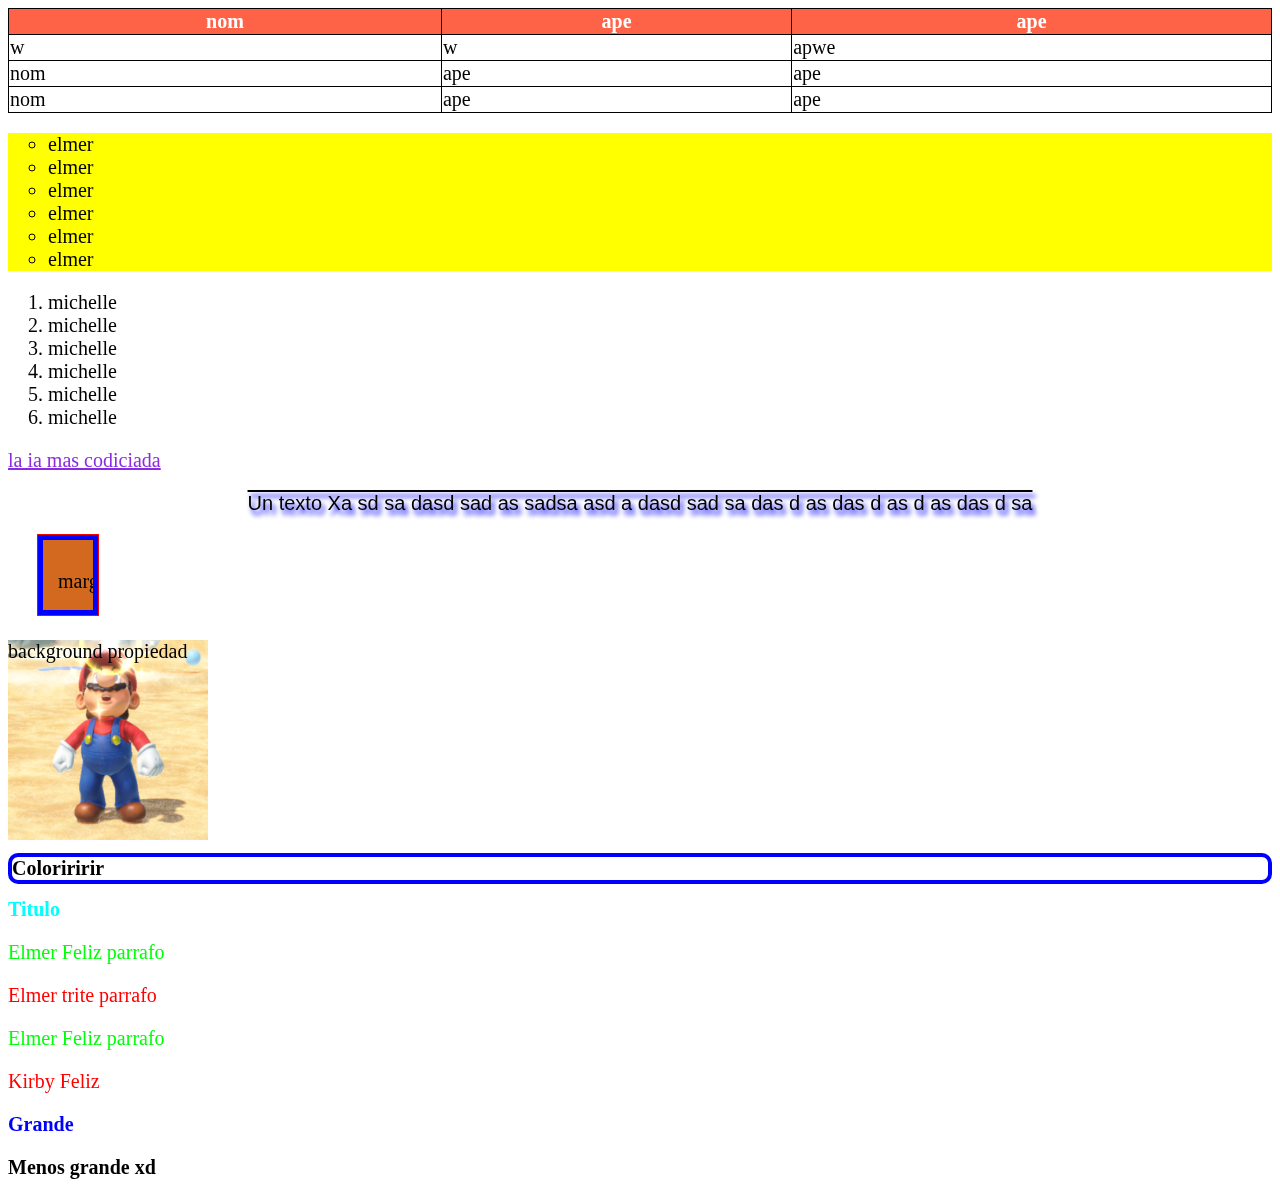
<file: index.html>
<!DOCTYPE html>
<html>
<head>

    <title>Document</title>
 <link rel="stylesheet" href="estilo.css" />


</head>
<body>  

<table>
    
<tr>
    <th>nom</th><th>ape</th><th>ape</th>
</tr>
<tr>
    <td>w</td><td>w</td><td>apwe</td>
</tr>
<tr>
    <td>nom</td><td>ape</td><td>ape</td>
</tr>
<tr>
    <td>nom</td><td>ape</td><td>ape</td>
</tr>



</table>

<ul>
    <li>elmer</li>
       <li>elmer</li>
          <li>elmer</li>
             <li>elmer</li>
                <li>elmer</li>
                   <li>elmer</li>

</ul>

<ol>

    <li>michelle</li>
     <li>michelle</li>
      <li>michelle</li>
       <li>michelle</li>
        <li>michelle</li>
         <li>michelle</li>
</ol>



<a target="_blank" href="https://chatgpt.com/"> la ia mas codiciada</a>



    <p class="teto">Un texto Xa sd sa dasd sad as sadsa  asd a dasd sad sa das d as das d as d as das d sa</p>
<div class="mar">

    margen
</div>

    <article id="fon">
background propiedad

    </article>
    <h1 class="col" >Coloriririr</h1>


    <h1 id="tit">Titulo</h1>
    <p class="tex">Elmer Feliz parrafo</p>
     <p class="esp">Elmer trite parrafo</p>
        <p class="tex">Elmer Feliz parrafo</p>

        <div>

<p> Kirby Feliz</p>
<h2>Grande</h2>
<h3>Menos grande xd</h3>

        </div>
</body>
</html>
</file>
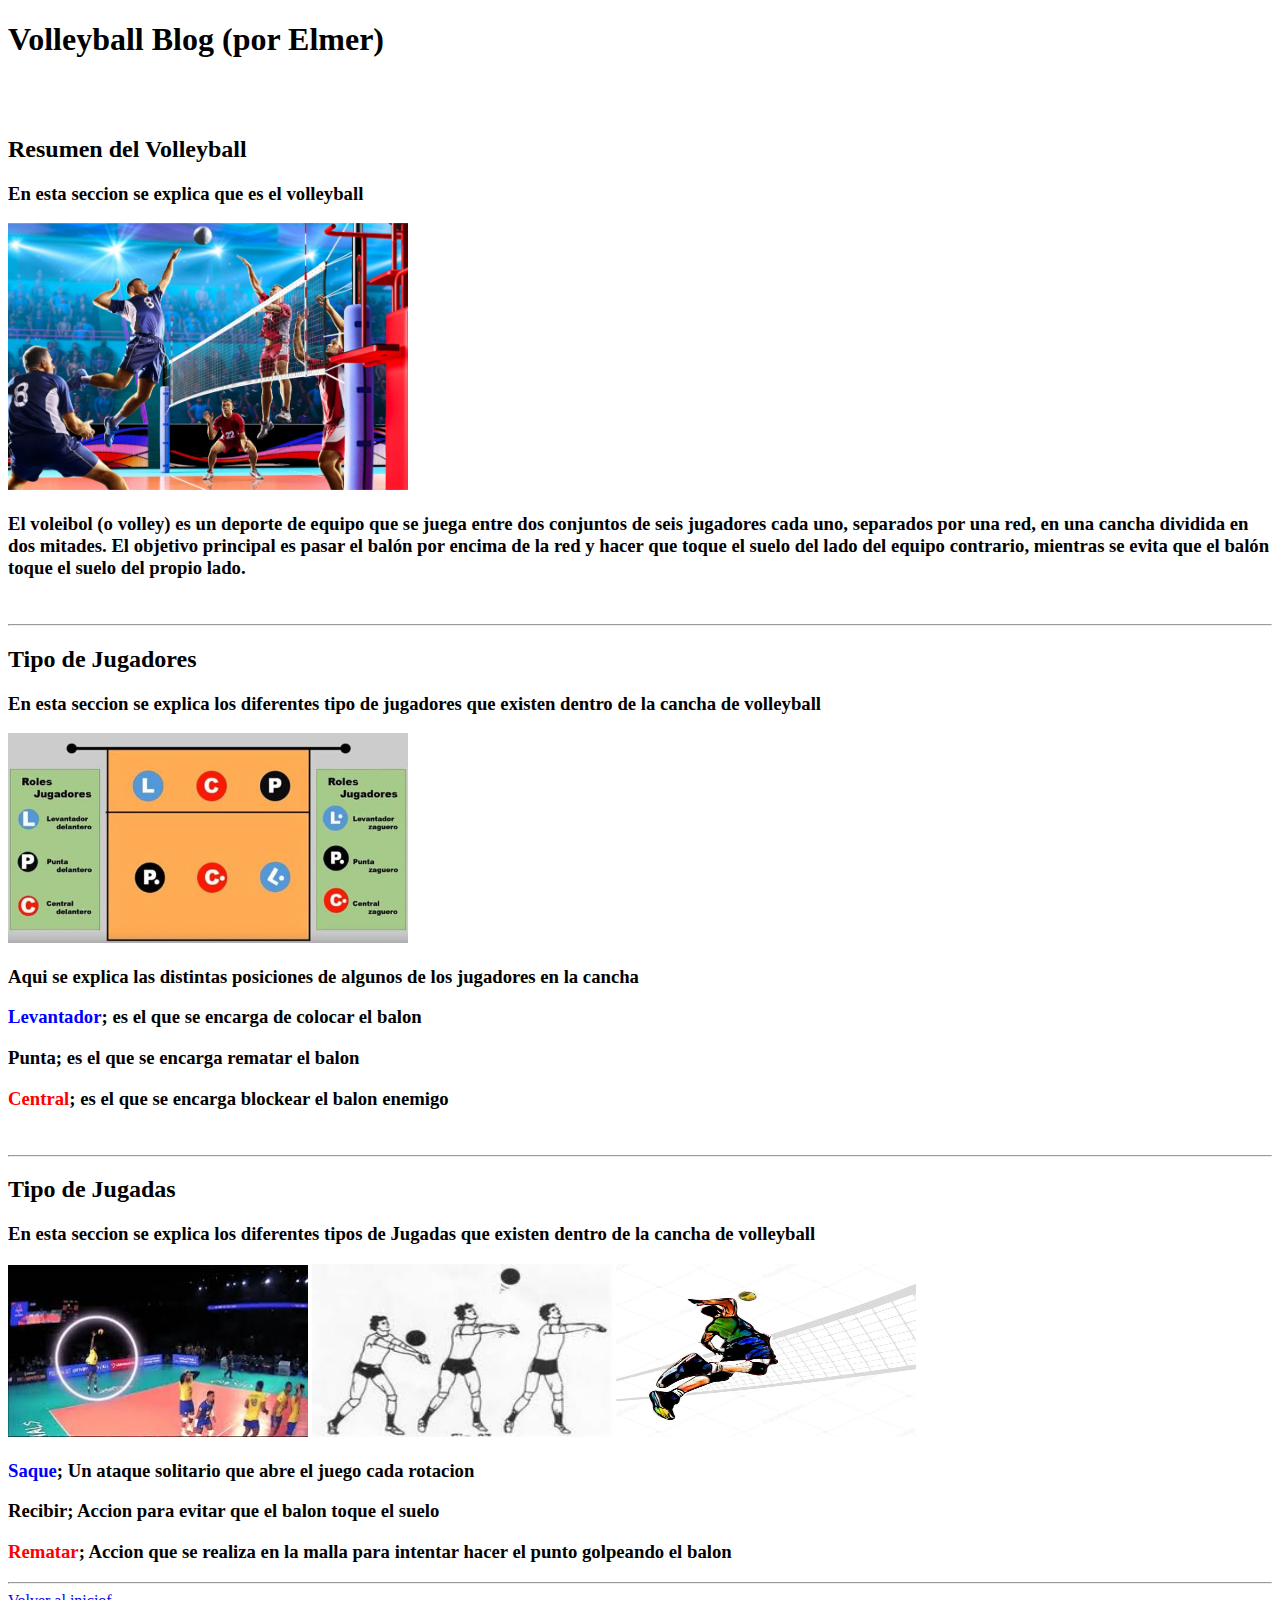
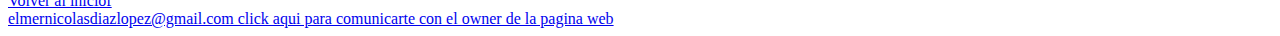
<file: Elmer'sBlog.html>
<!DOCTYPE html>
<html lang="en">
<head>

    <title>Elmer's_Blog</title>
</head>
<body >
    <header><h1>Volleyball Blog (por Elmer)</h1></header>
    <br><br>
    <section>
        <article>
        <h2 id="ini">Resumen del Volleyball</h2>
        <h3>En esta seccion se explica que es el volleyball</h3>
        <img src="imagenes/volley.jpg" width="400">
        <h3>El voleibol (o volley) es un deporte de equipo que se juega entre dos conjuntos de seis jugadores cada uno, separados por una red, en una cancha dividida en dos mitades. El objetivo principal es pasar el balón por encima de la red y hacer que toque el suelo del lado del equipo contrario, mientras se evita que el balón toque el suelo del propio lado.</h3>
  
    </article>
<br>
<hr>
        <article>
        <h2>Tipo de Jugadores</h2>
        <h3>En esta seccion se explica los diferentes tipo de jugadores que existen dentro de la cancha de volleyball</h3>
        <img src="imagenes/roles-y-posiciones-de-los-jugadores-de-voleibol.jpg" width="400">
        <h3>Aqui se explica las distintas posiciones de algunos de los jugadores en la cancha</h3>
        <h3><span style="color: blue;">Levantador</span>; es el que se encarga de colocar el balon</h3>
         <h3><span style="color: rgb(0, 0, 0);">Punta</span>; es el que se encarga rematar el balon</h3>
          <h3><span style="color: rgb(255, 0, 0);">Central</span>; es el que se encarga blockear el balon enemigo</h3>
    </article>
<br>
<hr>
        <article>
        <h2>Tipo de Jugadas</h2>
        <h3>En esta seccion se explica los diferentes tipos de Jugadas que existen dentro de la cancha de volleyball</h3>
        <img src="imagenes/saque.jpg" width="300">
               <img src="imagenes/Recibir.jpg" width="300" height="173">
                      <img src="imagenes/rematar.jpg" width="300"height="173">
      <!--   <h3>Aqui se explica las distintas posiciones de algunos de los jugadores en la cancha</h3>-->
        <h3><span style="color: blue;">Saque</span>; Un ataque solitario que abre el juego cada rotacion</h3>
         <h3><span style="color: rgb(0, 0, 0);">Recibir</span>; Accion para evitar que el balon toque el suelo</h3>
          <h3><span style="color: rgb(255, 0, 0);">Rematar</span>; Accion que se realiza en la malla para intentar hacer el punto golpeando el balon</h3>
    </article>

<hr>
        </section>
    <footer>
<a href="#ini">Volver al iniciof</a>
<br>
        <a target="_blank" href="mailto:elmernicolasdiazlopez@gmail.com">elmernicolasdiazlopez@gmail.com click aqui para comunicarte con el owner de la pagina web</a>
    </footer>
</body>
</html>

<!-- xd -->
</file>
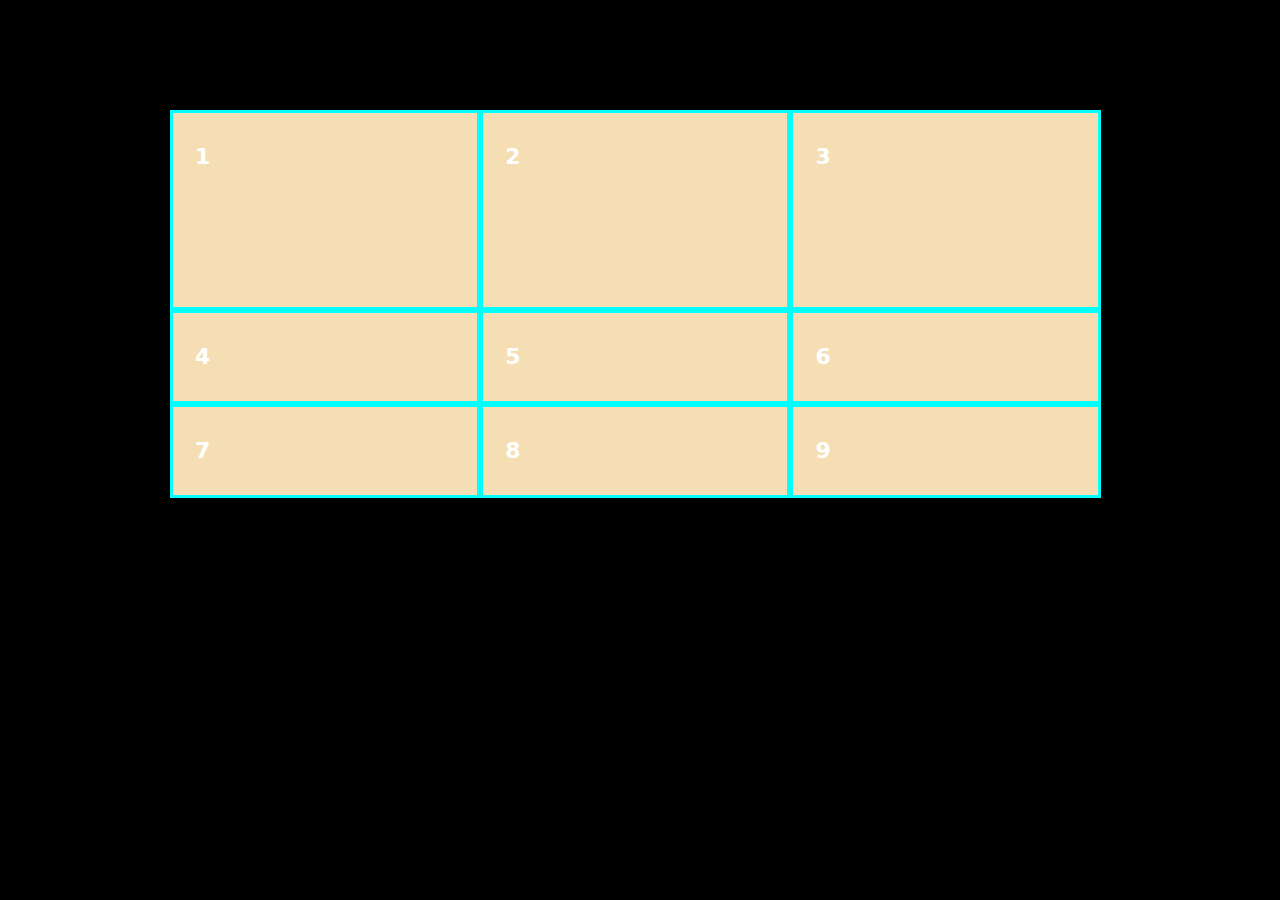
<file: grinejemplo.html>
<!DOCTYPE html>
<html lang="en">
<head>
    <meta charset="UTF-8">
    <meta name="viewport" content="width=device-width, initial-scale=1.0">
    <title>grid ejemplo</title>
    <link rel="stylesheet" href="grid.css">
</head>
<body>
    <div class="cont">

<div class="part">1</div>
<div class="part">2</div>
<div class="part">3</div>
<div class="part">4</div>
<div class="part">5</div>
<div class="part">6</div>
<div class="part">7</div>
<div class="part">8</div>
<div class="part">9</div>

    </div>
</body>
</html>
</file>
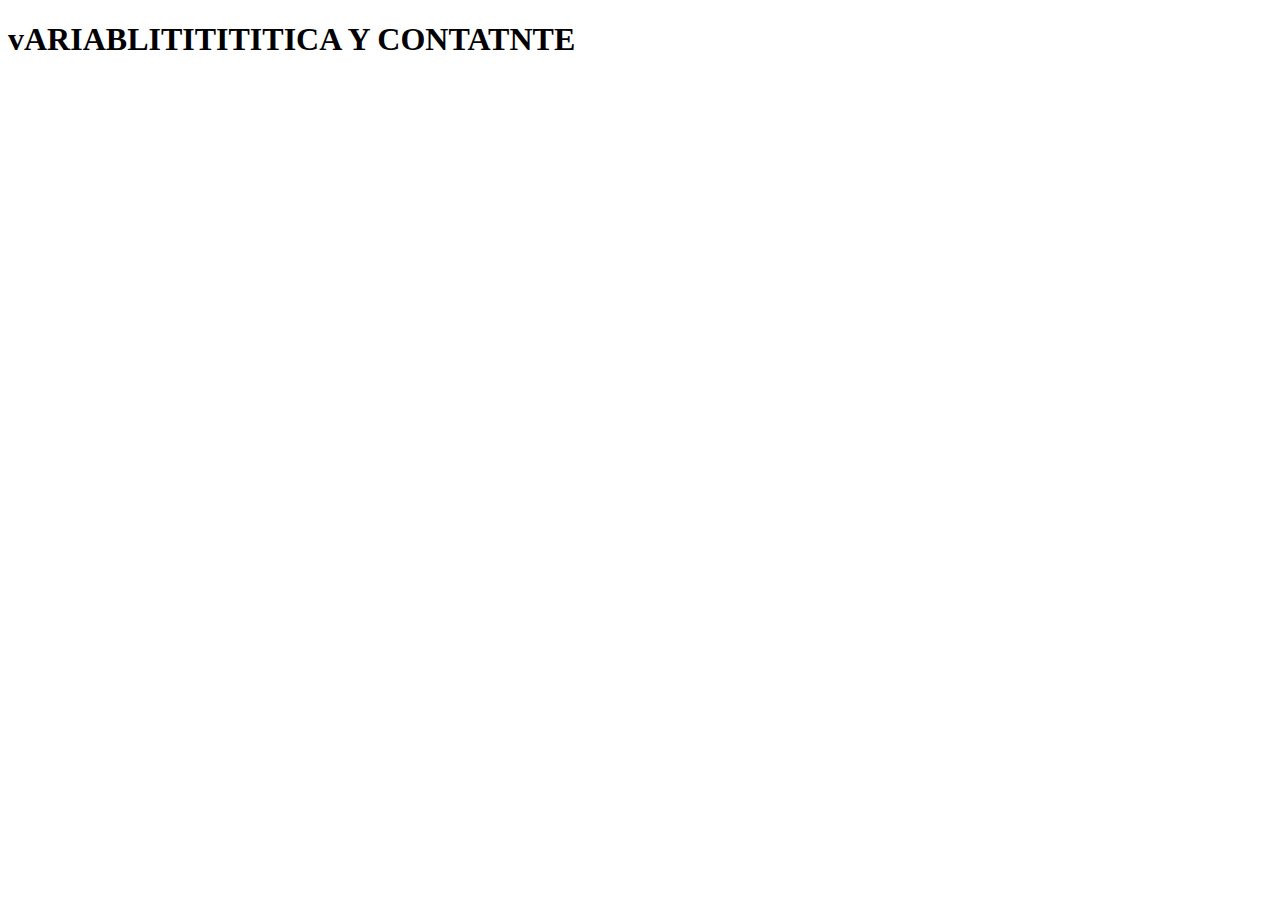
<file: indexjs.html>
<!DOCTYPE html>
<html lang="en">
<head>
    <meta charset="UTF-8">
    <meta name="viewport" content="width=device-width, initial-scale=1.0">
    <title>Document</title>
  
</head>
<body>
    <h1>vARIABLITITITITICA Y CONTATNTE</h1>
<div id="caja"></div>



  <script src="variable.js"></script>
</body>
</html>
</file>
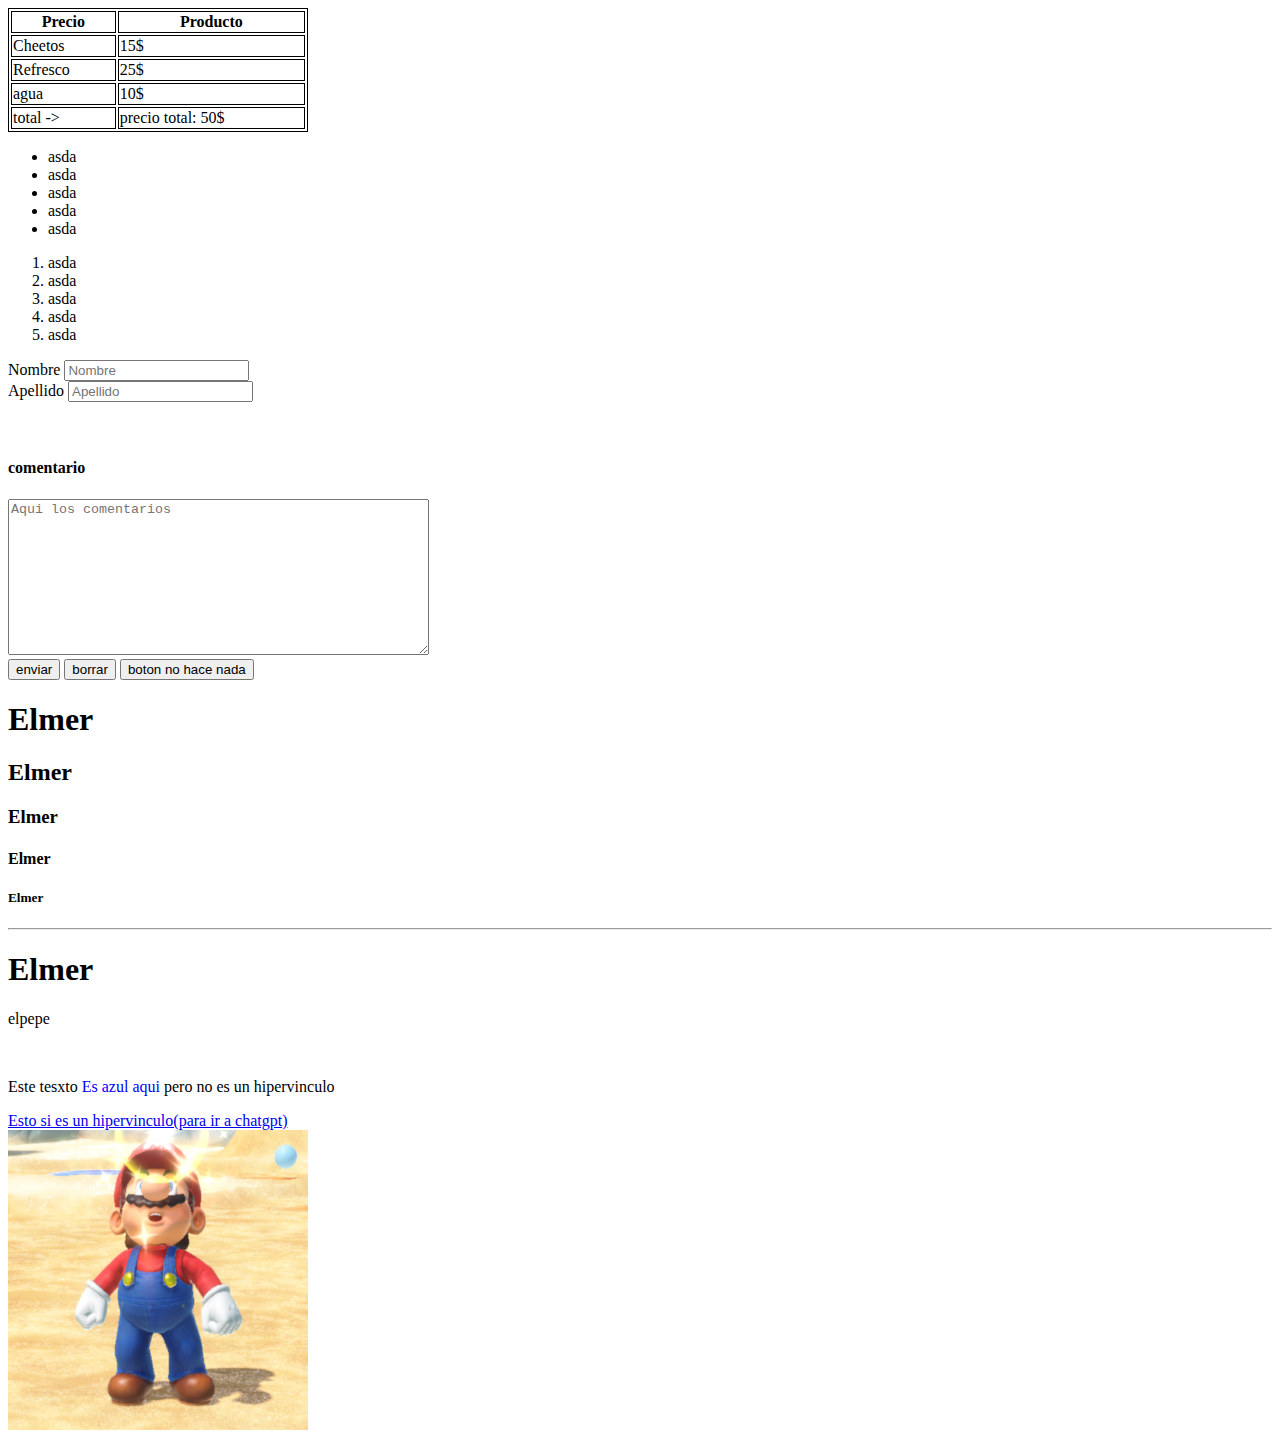
<file: primera.html>
<!DOCTYPE html>
<html lang="en">
<head>

    <title>La pagina de chanchito feliz</title>
    <style>table,th,td{

        border: 1px solid black;
    }</style>
</head>
<body>
  
<table style="width: 300px;"> <!-- aqui empieza la tabla-->

<thead>
    <tr><th>Precio</th><th>Producto</th></tr>
</thead>
<tbody>
    <tr><td> Cheetos</td><td> 15$</td> </tr>
<tr><td> Refresco</td><td> 25$</td></tr>
<tr><td> agua</td><td> 10$</td></tr></tbody>

<tfoot>
<td>total -></td>
<td>precio total: 50$</td>
</tfoot>
</table> <!-- aqui termina la tabla-->


<ul>
<li>asda</li>
<li>asda</li>
<li>asda</li>
<li>asda</li>
<li>asda</li>
</ul>

<ol>
<li>asda</li>
<li>asda</li>
<li>asda</li>
<li>asda</li>
<li>asda</li>
</ol>


<form action="/formulario" method="get">
   
   
<label for="nombre">Nombre</label>
<input id="nombre" name="Nombre" placeholder="Nombre">


<br>
  <label for="apel">Apellido</label>
<input type="text" id="apel" name="Apellido" placeholder="Apellido">

<br><br><br>

<h4><label for="com">comentario</label></h4>
<textarea name="comentario" placeholder="Aqui los comentarios" cols="50" rows="10" id="com"></textarea><br>


<button type="submit">enviar</button>
<button type="reset">borrar</button>
<button type="button" >boton no hace nada

</button>
</form>

<h1>Elmer</h1>
<h2>Elmer</h2>
<h3>Elmer</h3>
<h4>Elmer</h4>
<h5>Elmer</h5>
<hr>

<h1>Elmer</h1>

<p>elpepe</p>
<br>
<p>Este tesxto <span style="color: blue;">Es azul aqui</span> pero no es un hipervinculo</p>
<!---- esto es un comentario :)-->
<a target="_blank" href="https://chatgpt.com/">Esto si es un hipervinculo(para ir a chatgpt)</a>
<br>
<img src="imagenes/mario.png" width="300" height="300">
</body>
</html>
</file>
<file: estilo.css>
p.tex
{
    color: rgb(0, 255, 8);
}

p.esp 
{
    color: red;
}

#tit 
{
    color:aqua;
} 

div p
{
color: red
}

div h2
{
    color: blue;
}

*
{
font-size: 20px;
color: black;
}

/*COmentario*/
/*
.col{
    color: rgb(255, 0, 0);
}

.col{

    color: rgb(rgb(0, 255, 89));
}
*/

.col{
    border-style: solid;
    border-color: blue;
    border-radius: 10px;
    border-width: 4px;
    
    
    /* border: 5px rgb(69, 0, 245) groove; */}
    #fon{

    
    
        height: 200px;
        background-image: url('imagenes/mario.png');
        background-size: 200px 200px;
        background-repeat: no-repeat;

    }

    .mar{
    background-color: chocolate;
    margin: 15px 20px 25px 30px;
    padding: 30px 25px 20px 15px ;
    border: solid 5px blue;
    height: 20px;
    width: 10px;
overflow: scroll;
outline: 1px solid red;
    }

.teto
{
font-family: 'Segoe UI', Tahoma, Geneva, Verdana, sans-serif ;
text-align: center;
text-decoration: overline;
text-shadow: 3px 5px 5px blue;


}

a:link{

color: blueviolet;

}
a:visited{

color: rgb(15, 45, 239);

}
a:hover{

color: rgb(226, 43, 43);

}
a:active{

color: rgb(49, 226, 43);

}

ul {background-color: yellow;
list-style-type: circle;
/* list-style-position: inside; */

}

table{

    width: 100%;
    border-collapse: collapse;
    padding: 5px;
}

th, td{

    border:solid 1px black
}

th{background-color: tomato;

color: white;}
</file>
<file: grid.css>
*{

    box-sizing: border-box;
    padding: 0;
    margin: 0;
}

body{

font-size: 22px;
line-height: 2;

background-color: black;
color: white;

}

.cont{


    max-width: 960px;
    margin: 100px auto;
    padding: 10px;
    display: grid;
    grid-template-columns: 33% 33% 33%;
    grid-template-rows: 200PX;
}
.part{
background-color: wheat;
font-family: system-ui, -apple-system, BlinkMacSystemFont, 'Segoe UI', Roboto, Oxygen, Ubuntu, Cantarell, 
'Open Sans', 'Helvetica Neue', sans-serif;
font-weight: bold;
padding: 22px;
border: aqua 3px solid;
}
</file>
